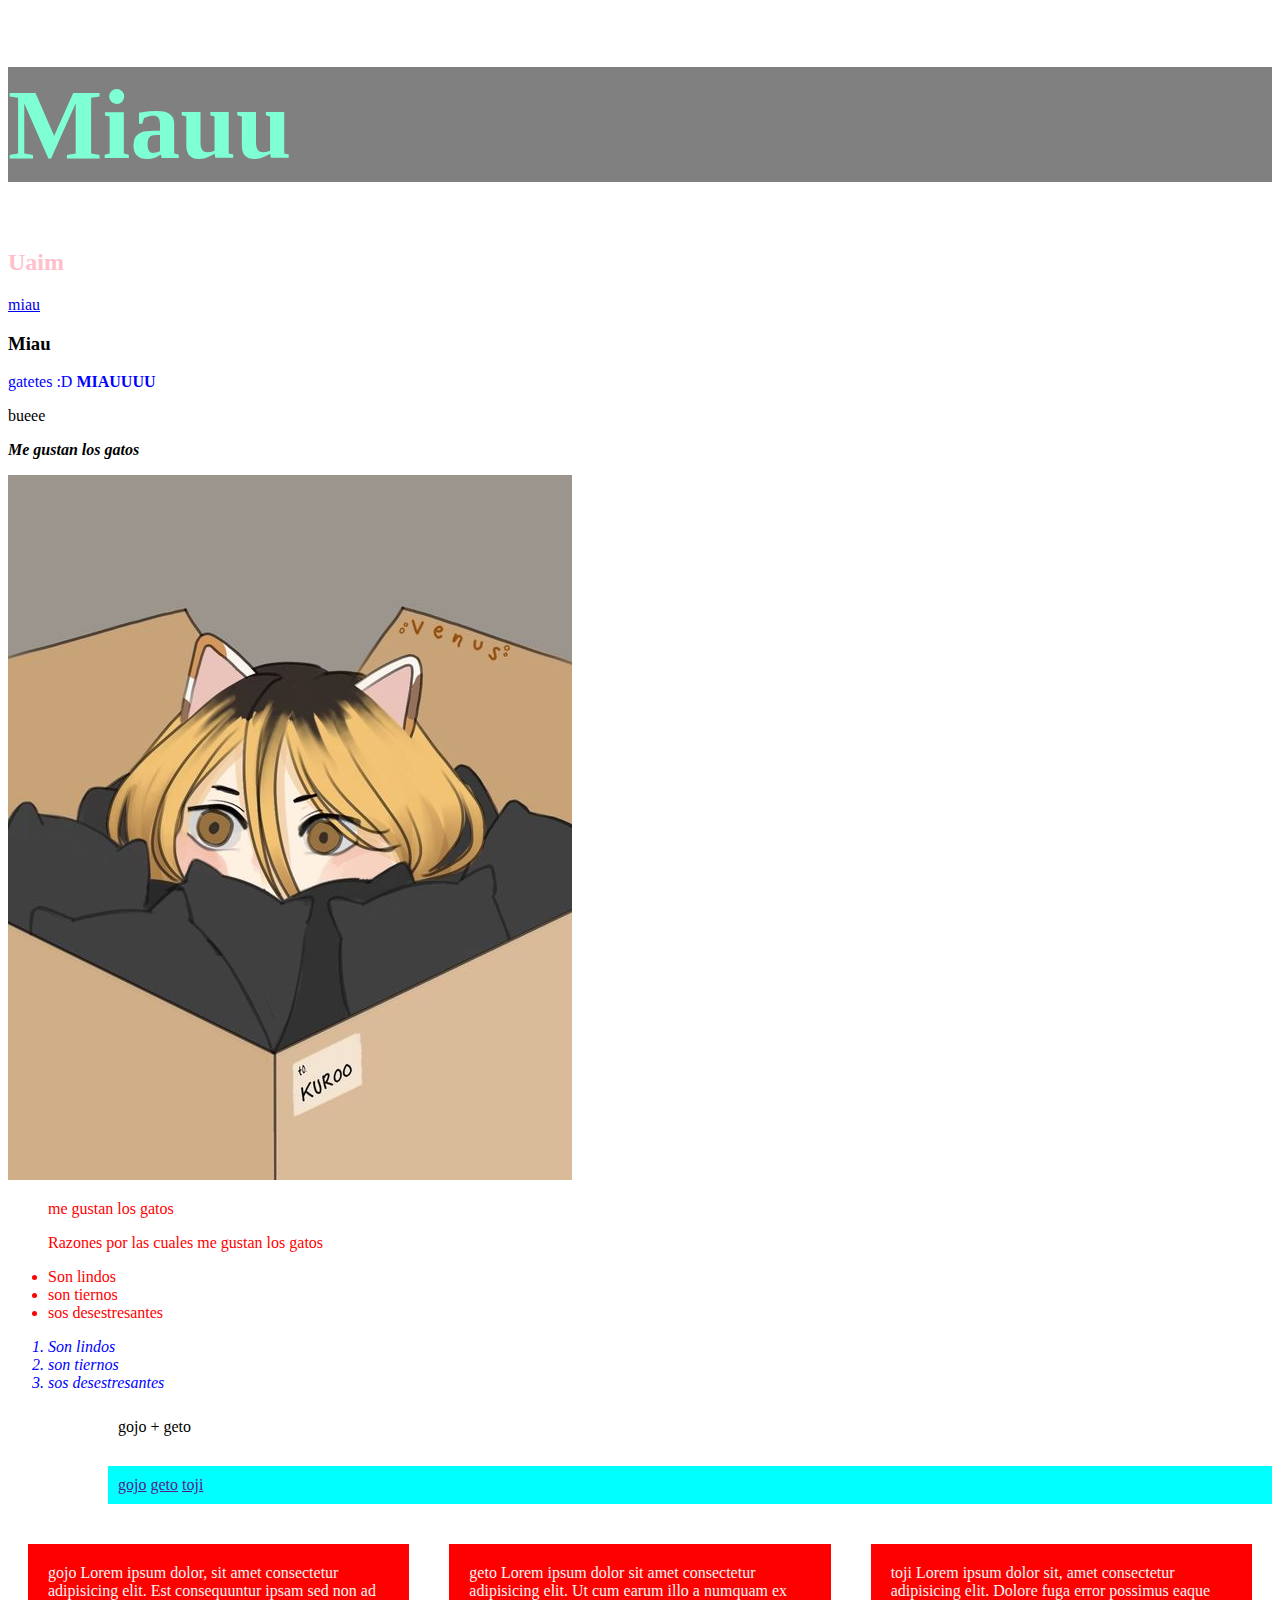
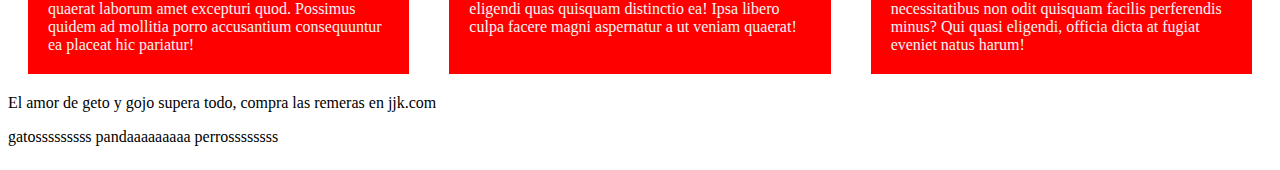
<file: Html_CSS/Index.html>
<!DOCTYPE html>
<html lang="en">

<head>
    <meta charset="UTF-8">
    <meta name="viewport" content="width=device-width, initial-scale=1.0">
    <link rel="stylesheet" href="css/styles.css">
    <title>Miau</title>
    <style>
        /*h1 {
            color: beige;
            font-size: 50px;
        }
        */
    </style>
</head>

<body>

    <h1 id="titulo">Miauu</h1>

    <h2 >Uaim</h2>

    <a href="https://youtu.be/GfXGYDgTasQ">miau</a>

    <div>

        <h3>
            Miau
        </h3>

    </div>

    <p class="azul">
        gatetes :D
        <b>
            MIAUUUU
        </b>

    </p>bueee

    <p>
        <i>
            <b> Me gustan los gatos

            </b>
        </i>
    </p>
    <img src="kenmi.jpg" alt="kenma dentro de una caja">

   
    <!-- Lista desordenada -->
    <ul class="rojo"> me gustan los gatos

        <p>Razones por las cuales me gustan los gatos</p>
        <li>Son lindos</li>
        <li>son tiernos</li>
        <li>sos desestresantes</li>
    </ul>
    
    <!-- lista ordenada -->
    <ol class="azul">
        <i>
            <li>Son lindos</li>
            <li>son tiernos</li>
            <li>sos desestresantes</li>
        </i>
    </ol>

    <header>
            <p class="margenes">gojo + geto</p>
    </header>
    <nav class="margenes">
        <a href="">gojo</a>
        <a href="">geto</a>
        <a href="">toji</a>
    </nav>
        <section class="padre">
            <p class="columna">gojo Lorem ipsum dolor, sit amet consectetur adipisicing elit. Est consequuntur ipsam sed non ad quaerat laborum amet excepturi quod. Possimus quidem ad mollitia porro accusantium consequuntur ea placeat hic pariatur!</p>
            <p class="columna">geto Lorem ipsum dolor sit amet consectetur adipisicing elit. Ut cum earum illo a numquam ex eligendi quas quisquam distinctio ea! Ipsa libero culpa facere magni aspernatur a ut veniam quaerat!<p>
            <p class="columna">toji Lorem ipsum dolor sit, amet consectetur adipisicing elit. Dolore fuga error possimus eaque necessitatibus non odit quisquam facilis perferendis minus? Qui quasi eligendi, officia dicta at fugiat eveniet natus harum!</p>
            </p>
        </section>
    <aside> El amor de geto y gojo supera todo, compra las remeras en jjk.com</aside>

        <section>
            <p class="animales">gatosssssssss</p>
            <p class="animales">pandaaaaaaaaa</p>
            <p class="animales">perrossssssss</p>
        </section>
</body>

</html>
</file>
<file: Html_CSS/css/styles.css>
#titulo{color: aquamarine; font-size: 100px;}
#titulo {background-color: rgb(128, 128, 128);}
h2 {color: pink;}
.azul {color: blue;}
.rojo {color: red;}
.margenes {margin-left: 100px;
            margin-bottom: 20px;  
            padding: 10px;          
}
nav  {
       background: cyan;
        padding: 20px;
}

.columna {
    background: red;
    color:whitesmoke;
    padding: 20px;
    width: 33%;
    margin: 20px;
}
.padre {
    display: flex}

.animales {
    /*display: block*/
    display: inline-block;
}
</file>
